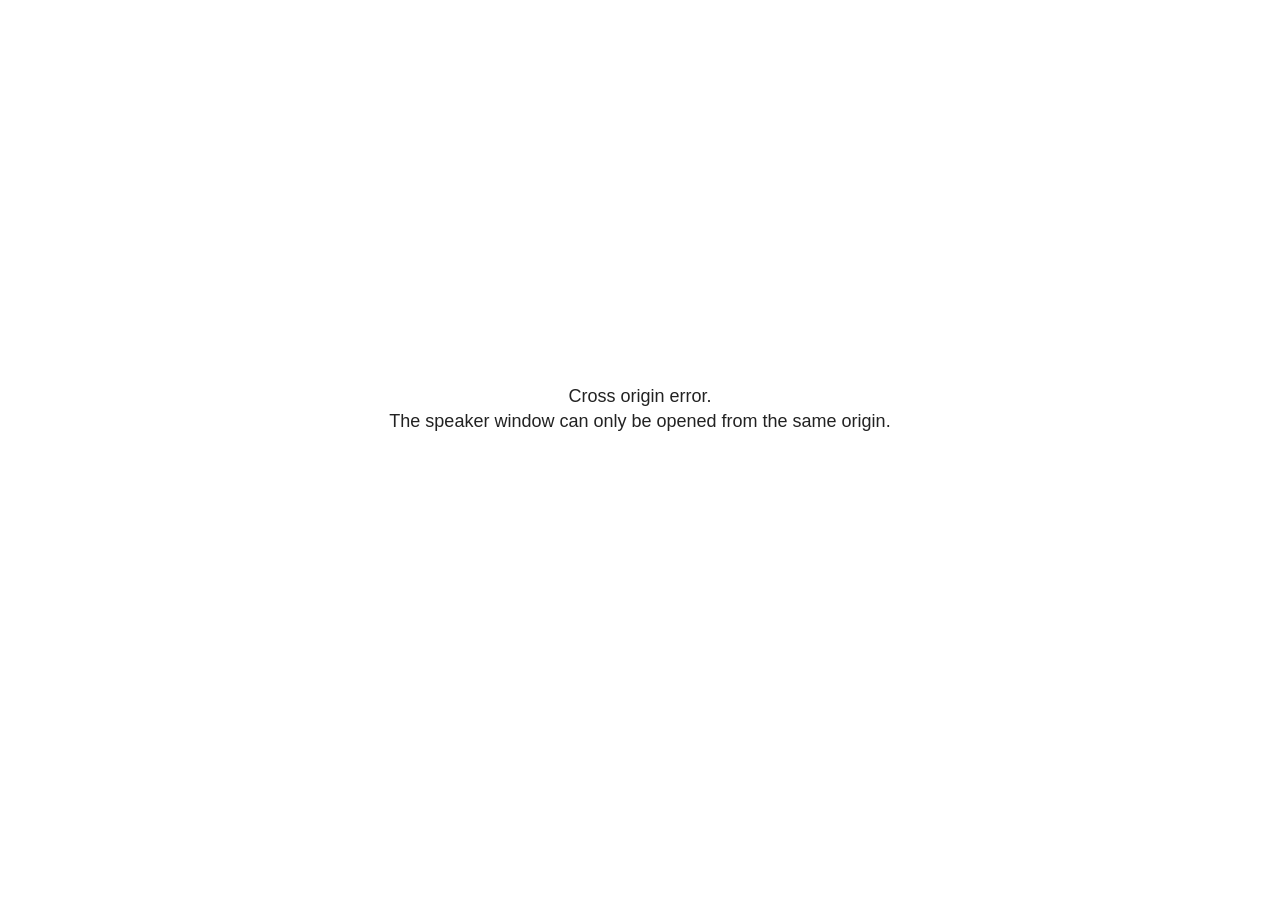
<file: docs/docs/site_libs/revealjs/plugin/notes/speaker-view.html>
<!--
	NOTE: You need to build the notes plugin after making changes to this file.
-->
<html lang="en">
	<head>
		<meta charset="utf-8">

		<title>reveal.js - Speaker View</title>

		<style>
			body {
				font-family: Helvetica;
				font-size: 18px;
			}

			#current-slide,
			#upcoming-slide,
			#speaker-controls {
				padding: 6px;
				box-sizing: border-box;
				-moz-box-sizing: border-box;
			}

			#current-slide iframe,
			#upcoming-slide iframe {
				width: 100%;
				height: 100%;
				border: 1px solid #ddd;
			}

			#current-slide .label,
			#upcoming-slide .label {
				position: absolute;
				top: 10px;
				left: 10px;
				z-index: 2;
			}

			#connection-status {
				position: absolute;
				top: 0;
				left: 0;
				width: 100%;
				height: 100%;
				z-index: 20;
				padding: 30% 20% 20% 20%;
				font-size: 18px;
				color: #222;
				background: #fff;
				text-align: center;
				box-sizing: border-box;
				line-height: 1.4;
			}

			.overlay-element {
				height: 34px;
				line-height: 34px;
				padding: 0 10px;
				text-shadow: none;
				background: rgba( 220, 220, 220, 0.8 );
				color: #222;
				font-size: 14px;
			}

			.overlay-element.interactive:hover {
				background: rgba( 220, 220, 220, 1 );
			}

			#current-slide {
				position: absolute;
				width: 60%;
				height: 100%;
				top: 0;
				left: 0;
				padding-right: 0;
			}

			#upcoming-slide {
				position: absolute;
				width: 40%;
				height: 40%;
				right: 0;
				top: 0;
			}

			/* Speaker controls */
			#speaker-controls {
				position: absolute;
				top: 40%;
				right: 0;
				width: 40%;
				height: 60%;
				overflow: auto;
				font-size: 18px;
			}

				.speaker-controls-time.hidden,
				.speaker-controls-notes.hidden {
					display: none;
				}

				.speaker-controls-time .label,
				.speaker-controls-pace .label,
				.speaker-controls-notes .label {
					text-transform: uppercase;
					font-weight: normal;
					font-size: 0.66em;
					color: #666;
					margin: 0;
				}

				.speaker-controls-time, .speaker-controls-pace {
					border-bottom: 1px solid rgba( 200, 200, 200, 0.5 );
					margin-bottom: 10px;
					padding: 10px 16px;
					padding-bottom: 20px;
					cursor: pointer;
				}

				.speaker-controls-time .reset-button {
					opacity: 0;
					float: right;
					color: #666;
					text-decoration: none;
				}
				.speaker-controls-time:hover .reset-button {
					opacity: 1;
				}

				.speaker-controls-time .timer,
				.speaker-controls-time .clock {
					width: 50%;
				}

				.speaker-controls-time .timer,
				.speaker-controls-time .clock,
				.speaker-controls-time .pacing .hours-value,
				.speaker-controls-time .pacing .minutes-value,
				.speaker-controls-time .pacing .seconds-value {
					font-size: 1.9em;
				}

				.speaker-controls-time .timer {
					float: left;
				}

				.speaker-controls-time .clock {
					float: right;
					text-align: right;
				}

				.speaker-controls-time span.mute {
					opacity: 0.3;
				}

				.speaker-controls-time .pacing-title {
					margin-top: 5px;
				}

				.speaker-controls-time .pacing.ahead {
					color: blue;
				}

				.speaker-controls-time .pacing.on-track {
					color: green;
				}

				.speaker-controls-time .pacing.behind {
					color: red;
				}

				.speaker-controls-notes {
					padding: 10px 16px;
				}

				.speaker-controls-notes .value {
					margin-top: 5px;
					line-height: 1.4;
					font-size: 1.2em;
				}

			/* Layout selector */
			#speaker-layout {
				position: absolute;
				top: 10px;
				right: 10px;
				color: #222;
				z-index: 10;
			}
				#speaker-layout select {
					position: absolute;
					width: 100%;
					height: 100%;
					top: 0;
					left: 0;
					border: 0;
					box-shadow: 0;
					cursor: pointer;
					opacity: 0;

					font-size: 1em;
					background-color: transparent;

					-moz-appearance: none;
					-webkit-appearance: none;
					-webkit-tap-highlight-color: rgba(0, 0, 0, 0);
				}

				#speaker-layout select:focus {
					outline: none;
					box-shadow: none;
				}

			.clear {
				clear: both;
			}

			/* Speaker layout: Wide */
			body[data-speaker-layout="wide"] #current-slide,
			body[data-speaker-layout="wide"] #upcoming-slide {
				width: 50%;
				height: 45%;
				padding: 6px;
			}

			body[data-speaker-layout="wide"] #current-slide {
				top: 0;
				left: 0;
			}

			body[data-speaker-layout="wide"] #upcoming-slide {
				top: 0;
				left: 50%;
			}

			body[data-speaker-layout="wide"] #speaker-controls {
				top: 45%;
				left: 0;
				width: 100%;
				height: 50%;
				font-size: 1.25em;
			}

			/* Speaker layout: Tall */
			body[data-speaker-layout="tall"] #current-slide,
			body[data-speaker-layout="tall"] #upcoming-slide {
				width: 45%;
				height: 50%;
				padding: 6px;
			}

			body[data-speaker-layout="tall"] #current-slide {
				top: 0;
				left: 0;
			}

			body[data-speaker-layout="tall"] #upcoming-slide {
				top: 50%;
				left: 0;
			}

			body[data-speaker-layout="tall"] #speaker-controls {
				padding-top: 40px;
				top: 0;
				left: 45%;
				width: 55%;
				height: 100%;
				font-size: 1.25em;
			}

			/* Speaker layout: Notes only */
			body[data-speaker-layout="notes-only"] #current-slide,
			body[data-speaker-layout="notes-only"] #upcoming-slide {
				display: none;
			}

			body[data-speaker-layout="notes-only"] #speaker-controls {
				padding-top: 40px;
				top: 0;
				left: 0;
				width: 100%;
				height: 100%;
				font-size: 1.25em;
			}

			@media screen and (max-width: 1080px) {
				body[data-speaker-layout="default"] #speaker-controls {
					font-size: 16px;
				}
			}

			@media screen and (max-width: 900px) {
				body[data-speaker-layout="default"] #speaker-controls {
					font-size: 14px;
				}
			}

			@media screen and (max-width: 800px) {
				body[data-speaker-layout="default"] #speaker-controls {
					font-size: 12px;
				}
			}

		</style>
	</head>

	<body>

		<div id="connection-status">Loading speaker view...</div>

		<div id="current-slide"></div>
		<div id="upcoming-slide"><span class="overlay-element label">Upcoming</span></div>
		<div id="speaker-controls">
			<div class="speaker-controls-time">
				<h4 class="label">Time <span class="reset-button">Click to Reset</span></h4>
				<div class="clock">
					<span class="clock-value">0:00 AM</span>
				</div>
				<div class="timer">
					<span class="hours-value">00</span><span class="minutes-value">:00</span><span class="seconds-value">:00</span>
				</div>
				<div class="clear"></div>

				<h4 class="label pacing-title" style="display: none">Pacing – Time to finish current slide</h4>
				<div class="pacing" style="display: none">
					<span class="hours-value">00</span><span class="minutes-value">:00</span><span class="seconds-value">:00</span>
				</div>
			</div>

			<div class="speaker-controls-notes hidden">
				<h4 class="label">Notes</h4>
				<div class="value"></div>
			</div>
		</div>
		<div id="speaker-layout" class="overlay-element interactive">
			<span class="speaker-layout-label"></span>
			<select class="speaker-layout-dropdown"></select>
		</div>

		<script>

			(function() {

				var notes,
					notesValue,
					currentState,
					currentSlide,
					upcomingSlide,
					layoutLabel,
					layoutDropdown,
					pendingCalls = {},
					lastRevealApiCallId = 0,
					connected = false

				var connectionStatus = document.querySelector( '#connection-status' );

				var SPEAKER_LAYOUTS = {
					'default': 'Default',
					'wide': 'Wide',
					'tall': 'Tall',
					'notes-only': 'Notes only'
				};

				setupLayout();

				let openerOrigin;

				try {
					openerOrigin = window.opener.location.origin;
				}
				catch ( error ) { console.warn( error ) }

				// In order to prevent XSS, the speaker view will only run if its
				// opener has the same origin as itself
				if( window.location.origin !== openerOrigin ) {
					connectionStatus.innerHTML = 'Cross origin error.<br>The speaker window can only be opened from the same origin.';
					return;
				}

				var connectionTimeout = setTimeout( function() {
					connectionStatus.innerHTML = 'Error connecting to main window.<br>Please try closing and reopening the speaker view.';
				}, 5000 );

				window.addEventListener( 'message', function( event ) {

					// Validate the origin of all messages to avoid parsing messages
					// that aren't meant for us. Ignore when running off file:// so
					// that the speaker view continues to work without a web server.
					if( window.location.origin !== event.origin && window.location.origin !== 'file://' ) {
						return
					}

					clearTimeout( connectionTimeout );
					connectionStatus.style.display = 'none';

					var data = JSON.parse( event.data );

					// The overview mode is only useful to the reveal.js instance
					// where navigation occurs so we don't sync it
					if( data.state ) delete data.state.overview;

					// Messages sent by the notes plugin inside of the main window
					if( data && data.namespace === 'reveal-notes' ) {
						if( data.type === 'connect' ) {
							handleConnectMessage( data );
						}
						else if( data.type === 'state' ) {
							handleStateMessage( data );
						}
						else if( data.type === 'return' ) {
							pendingCalls[data.callId](data.result);
							delete pendingCalls[data.callId];
						}
					}
					// Messages sent by the reveal.js inside of the current slide preview
					else if( data && data.namespace === 'reveal' ) {
						if( /ready/.test( data.eventName ) ) {
							// Send a message back to notify that the handshake is complete
							window.opener.postMessage( JSON.stringify({ namespace: 'reveal-notes', type: 'connected'} ), '*' );
						}
						else if( /slidechanged|fragmentshown|fragmenthidden|paused|resumed/.test( data.eventName ) && currentState !== JSON.stringify( data.state ) ) {

							dispatchStateToMainWindow( data.state );

						}
					}

				} );

				/**
				 * Updates the presentation in the main window to match the state
				 * of the presentation in the notes window.
				 */
				const dispatchStateToMainWindow = debounce(( state ) => {
					window.opener.postMessage( JSON.stringify({ method: 'setState', args: [ state ]} ), '*' );
				}, 500);

				/**
				 * Asynchronously calls the Reveal.js API of the main frame.
				 */
				function callRevealApi( methodName, methodArguments, callback ) {

					var callId = ++lastRevealApiCallId;
					pendingCalls[callId] = callback;
					window.opener.postMessage( JSON.stringify( {
						namespace: 'reveal-notes',
						type: 'call',
						callId: callId,
						methodName: methodName,
						arguments: methodArguments
					} ), '*' );

				}

				/**
				 * Called when the main window is trying to establish a
				 * connection.
				 */
				function handleConnectMessage( data ) {

					if( connected === false ) {
						connected = true;

						setupIframes( data );
						setupKeyboard();
						setupNotes();
						setupTimer();
						setupHeartbeat();
					}

				}

				/**
				 * Called when the main window sends an updated state.
				 */
				function handleStateMessage( data ) {

					// Store the most recently set state to avoid circular loops
					// applying the same state
					currentState = JSON.stringify( data.state );

					// No need for updating the notes in case of fragment changes
					if ( data.notes ) {
						notes.classList.remove( 'hidden' );
						notesValue.style.whiteSpace = data.whitespace;
						if( data.markdown ) {
							notesValue.innerHTML = marked( data.notes );
						}
						else {
							notesValue.innerHTML = data.notes;
						}
					}
					else {
						notes.classList.add( 'hidden' );
					}

					// Update the note slides
					currentSlide.contentWindow.postMessage( JSON.stringify({ method: 'setState', args: [ data.state ] }), '*' );
					upcomingSlide.contentWindow.postMessage( JSON.stringify({ method: 'setState', args: [ data.state ] }), '*' );
					upcomingSlide.contentWindow.postMessage( JSON.stringify({ method: 'next' }), '*' );

				}

				// Limit to max one state update per X ms
				handleStateMessage = debounce( handleStateMessage, 200 );

				/**
				 * Forward keyboard events to the current slide window.
				 * This enables keyboard events to work even if focus
				 * isn't set on the current slide iframe.
				 *
				 * Block F5 default handling, it reloads and disconnects
				 * the speaker notes window.
				 */
				function setupKeyboard() {

					document.addEventListener( 'keydown', function( event ) {
						if( event.keyCode === 116 || ( event.metaKey && event.keyCode === 82 ) ) {
							event.preventDefault();
							return false;
						}
						currentSlide.contentWindow.postMessage( JSON.stringify({ method: 'triggerKey', args: [ event.keyCode ] }), '*' );
					} );

				}

				/**
				 * Creates the preview iframes.
				 */
				function setupIframes( data ) {

					var params = [
						'receiver',
						'progress=false',
						'history=false',
						'transition=none',
						'autoSlide=0',
						'backgroundTransition=none'
					].join( '&' );

					var urlSeparator = /\?/.test(data.url) ? '&' : '?';
					var hash = '#/' + data.state.indexh + '/' + data.state.indexv;
					var currentURL = data.url + urlSeparator + params + '&scrollActivationWidth=false&postMessageEvents=true' + hash;
					var upcomingURL = data.url + urlSeparator + params + '&scrollActivationWidth=false&controls=false' + hash;

					currentSlide = document.createElement( 'iframe' );
					currentSlide.setAttribute( 'width', 1280 );
					currentSlide.setAttribute( 'height', 1024 );
					currentSlide.setAttribute( 'src', currentURL );
					document.querySelector( '#current-slide' ).appendChild( currentSlide );

					upcomingSlide = document.createElement( 'iframe' );
					upcomingSlide.setAttribute( 'width', 640 );
					upcomingSlide.setAttribute( 'height', 512 );
					upcomingSlide.setAttribute( 'src', upcomingURL );
					document.querySelector( '#upcoming-slide' ).appendChild( upcomingSlide );

				}

				/**
				 * Setup the notes UI.
				 */
				function setupNotes() {

					notes = document.querySelector( '.speaker-controls-notes' );
					notesValue = document.querySelector( '.speaker-controls-notes .value' );

				}

				/**
				 * We send out a heartbeat at all times to ensure we can
				 * reconnect with the main presentation window after reloads.
				 */
				function setupHeartbeat() {

					setInterval( () => {
						window.opener.postMessage( JSON.stringify({ namespace: 'reveal-notes', type: 'heartbeat'} ), '*' );
					}, 1000 );

				}

				function getTimings( callback ) {

					callRevealApi( 'getSlidesAttributes', [], function ( slideAttributes ) {
						callRevealApi( 'getConfig', [], function ( config ) {
							var totalTime = config.totalTime;
							var minTimePerSlide = config.minimumTimePerSlide || 0;
							var defaultTiming = config.defaultTiming;
							if ((defaultTiming == null) && (totalTime == null)) {
								callback(null);
								return;
							}
							// Setting totalTime overrides defaultTiming
							if (totalTime) {
								defaultTiming = 0;
							}
							var timings = [];
							for ( var i in slideAttributes ) {
								var slide = slideAttributes[ i ];
								var timing = defaultTiming;
								if( slide.hasOwnProperty( 'data-timing' )) {
									var t = slide[ 'data-timing' ];
									timing = parseInt(t);
									if( isNaN(timing) ) {
										console.warn("Could not parse timing '" + t + "' of slide " + i + "; using default of " + defaultTiming);
										timing = defaultTiming;
									}
								}
								timings.push(timing);
							}
							if ( totalTime ) {
								// After we've allocated time to individual slides, we summarize it and
								// subtract it from the total time
								var remainingTime = totalTime - timings.reduce( function(a, b) { return a + b; }, 0 );
								// The remaining time is divided by the number of slides that have 0 seconds
								// allocated at the moment, giving the average time-per-slide on the remaining slides
								var remainingSlides = (timings.filter( function(x) { return x == 0 }) ).length
								var timePerSlide = Math.round( remainingTime / remainingSlides, 0 )
								// And now we replace every zero-value timing with that average
								timings = timings.map( function(x) { return (x==0 ? timePerSlide : x) } );
							}
							var slidesUnderMinimum = timings.filter( function(x) { return (x < minTimePerSlide) } ).length
							if ( slidesUnderMinimum ) {
								message = "The pacing time for " + slidesUnderMinimum + " slide(s) is under the configured minimum of " + minTimePerSlide + " seconds. Check the data-timing attribute on individual slides, or consider increasing the totalTime or minimumTimePerSlide configuration options (or removing some slides).";
								alert(message);
							}
							callback( timings );
						} );
					} );

				}

				/**
				 * Return the number of seconds allocated for presenting
				 * all slides up to and including this one.
				 */
				function getTimeAllocated( timings, callback ) {

					callRevealApi( 'getSlidePastCount', [], function ( currentSlide ) {
						var allocated = 0;
						for (var i in timings.slice(0, currentSlide + 1)) {
							allocated += timings[i];
						}
						callback( allocated );
					} );

				}

				/**
				 * Create the timer and clock and start updating them
				 * at an interval.
				 */
				function setupTimer() {

					var start = new Date(),
					timeEl = document.querySelector( '.speaker-controls-time' ),
					clockEl = timeEl.querySelector( '.clock-value' ),
					hoursEl = timeEl.querySelector( '.hours-value' ),
					minutesEl = timeEl.querySelector( '.minutes-value' ),
					secondsEl = timeEl.querySelector( '.seconds-value' ),
					pacingTitleEl = timeEl.querySelector( '.pacing-title' ),
					pacingEl = timeEl.querySelector( '.pacing' ),
					pacingHoursEl = pacingEl.querySelector( '.hours-value' ),
					pacingMinutesEl = pacingEl.querySelector( '.minutes-value' ),
					pacingSecondsEl = pacingEl.querySelector( '.seconds-value' );

					var timings = null;
					getTimings( function ( _timings ) {

						timings = _timings;
						if (_timings !== null) {
							pacingTitleEl.style.removeProperty('display');
							pacingEl.style.removeProperty('display');
						}

						// Update once directly
						_updateTimer();

						// Then update every second
						setInterval( _updateTimer, 1000 );

					} );


					function _resetTimer() {

						if (timings == null) {
							start = new Date();
							_updateTimer();
						}
						else {
							// Reset timer to beginning of current slide
							getTimeAllocated( timings, function ( slideEndTimingSeconds ) {
								var slideEndTiming = slideEndTimingSeconds * 1000;
								callRevealApi( 'getSlidePastCount', [], function ( currentSlide ) {
									var currentSlideTiming = timings[currentSlide] * 1000;
									var previousSlidesTiming = slideEndTiming - currentSlideTiming;
									var now = new Date();
									start = new Date(now.getTime() - previousSlidesTiming);
									_updateTimer();
								} );
							} );
						}

					}

					timeEl.addEventListener( 'click', function() {
						_resetTimer();
						return false;
					} );

					function _displayTime( hrEl, minEl, secEl, time) {

						var sign = Math.sign(time) == -1 ? "-" : "";
						time = Math.abs(Math.round(time / 1000));
						var seconds = time % 60;
						var minutes = Math.floor( time / 60 ) % 60 ;
						var hours = Math.floor( time / ( 60 * 60 )) ;
						hrEl.innerHTML = sign + zeroPadInteger( hours );
						if (hours == 0) {
							hrEl.classList.add( 'mute' );
						}
						else {
							hrEl.classList.remove( 'mute' );
						}
						minEl.innerHTML = ':' + zeroPadInteger( minutes );
						if (hours == 0 && minutes == 0) {
							minEl.classList.add( 'mute' );
						}
						else {
							minEl.classList.remove( 'mute' );
						}
						secEl.innerHTML = ':' + zeroPadInteger( seconds );
					}

					function _updateTimer() {

						var diff, hours, minutes, seconds,
						now = new Date();

						diff = now.getTime() - start.getTime();

						clockEl.innerHTML = now.toLocaleTimeString( 'en-US', { hour12: true, hour: '2-digit', minute:'2-digit' } );
						_displayTime( hoursEl, minutesEl, secondsEl, diff );
						if (timings !== null) {
							_updatePacing(diff);
						}

					}

					function _updatePacing(diff) {

						getTimeAllocated( timings, function ( slideEndTimingSeconds ) {
							var slideEndTiming = slideEndTimingSeconds * 1000;

							callRevealApi( 'getSlidePastCount', [], function ( currentSlide ) {
								var currentSlideTiming = timings[currentSlide] * 1000;
								var timeLeftCurrentSlide = slideEndTiming - diff;
								if (timeLeftCurrentSlide < 0) {
									pacingEl.className = 'pacing behind';
								}
								else if (timeLeftCurrentSlide < currentSlideTiming) {
									pacingEl.className = 'pacing on-track';
								}
								else {
									pacingEl.className = 'pacing ahead';
								}
								_displayTime( pacingHoursEl, pacingMinutesEl, pacingSecondsEl, timeLeftCurrentSlide );
							} );
						} );
					}

				}

				/**
				 * Sets up the speaker view layout and layout selector.
				 */
				function setupLayout() {

					layoutDropdown = document.querySelector( '.speaker-layout-dropdown' );
					layoutLabel = document.querySelector( '.speaker-layout-label' );

					// Render the list of available layouts
					for( var id in SPEAKER_LAYOUTS ) {
						var option = document.createElement( 'option' );
						option.setAttribute( 'value', id );
						option.textContent = SPEAKER_LAYOUTS[ id ];
						layoutDropdown.appendChild( option );
					}

					// Monitor the dropdown for changes
					layoutDropdown.addEventListener( 'change', function( event ) {

						setLayout( layoutDropdown.value );

					}, false );

					// Restore any currently persisted layout
					setLayout( getLayout() );

				}

				/**
				 * Sets a new speaker view layout. The layout is persisted
				 * in local storage.
				 */
				function setLayout( value ) {

					var title = SPEAKER_LAYOUTS[ value ];

					layoutLabel.innerHTML = 'Layout' + ( title ? ( ': ' + title ) : '' );
					layoutDropdown.value = value;

					document.body.setAttribute( 'data-speaker-layout', value );

					// Persist locally
					if( supportsLocalStorage() ) {
						window.localStorage.setItem( 'reveal-speaker-layout', value );
					}

				}

				/**
				 * Returns the ID of the most recently set speaker layout
				 * or our default layout if none has been set.
				 */
				function getLayout() {

					if( supportsLocalStorage() ) {
						var layout = window.localStorage.getItem( 'reveal-speaker-layout' );
						if( layout ) {
							return layout;
						}
					}

					// Default to the first record in the layouts hash
					for( var id in SPEAKER_LAYOUTS ) {
						return id;
					}

				}

				function supportsLocalStorage() {

					try {
						localStorage.setItem('test', 'test');
						localStorage.removeItem('test');
						return true;
					}
					catch( e ) {
						return false;
					}

				}

				function zeroPadInteger( num ) {

					var str = '00' + parseInt( num );
					return str.substring( str.length - 2 );

				}

				/**
				 * Limits the frequency at which a function can be called.
				 */
				function debounce( fn, ms ) {

					var lastTime = 0,
						timeout;

					return function() {

						var args = arguments;
						var context = this;

						clearTimeout( timeout );

						var timeSinceLastCall = Date.now() - lastTime;
						if( timeSinceLastCall > ms ) {
							fn.apply( context, args );
							lastTime = Date.now();
						}
						else {
							timeout = setTimeout( function() {
								fn.apply( context, args );
								lastTime = Date.now();
							}, ms - timeSinceLastCall );
						}

					}

				}

			})();

		</script>
	</body>
</html>
</file>
